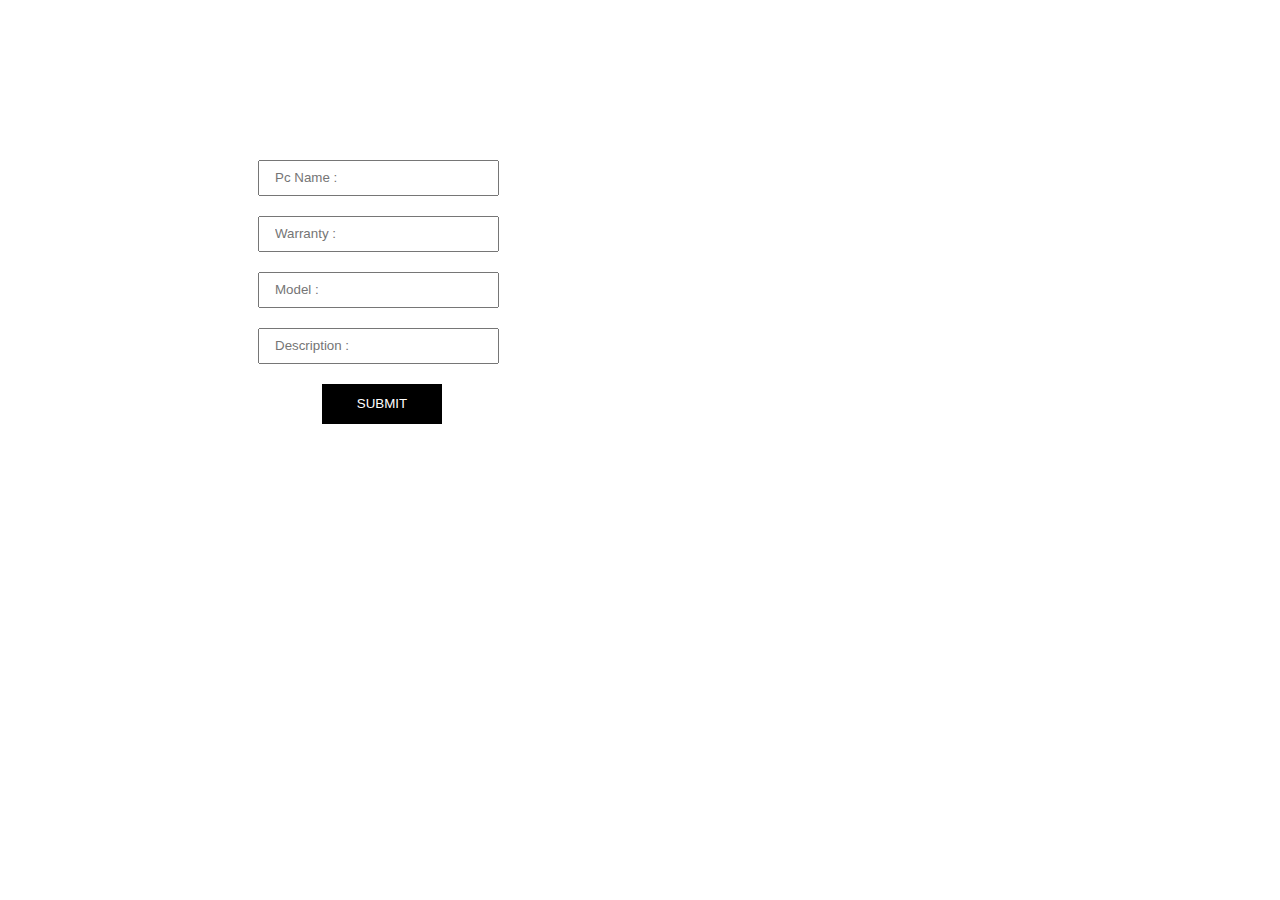
<file: index.html>
<!DOCTYPE html>
<html lang="en">

<head>
    <meta charset="UTF-8">
    <meta name="viewport" content="width=device-width, initial-scale=1.0">
    <title>Software</title>
    <link rel="stylesheet" href="index.css">
</head>

<body>
    <div class="contianer">

        <div class="col1">
            <div class="field">
                <input type="text" placeholder="Pc Name :" id="pcName">
            </div>
            <div class="field">
                <input type="text" placeholder="Warranty :" id="pcWarranty">
            </div>
            <div class="field">
                <input type="text" placeholder="Model :" id="pcModel">
            </div>
            <div class="field">
                <input type="text" placeholder="Description :" id="pcDescription">
            </div>
            <div class="primary-heading"><span id="result"></span></div>
            <button onclick="onSubmit()">SUBMIT</button>
        </div>
        <div class="col2">
            <p id="field1"></p>
        </div>
    </div>

    <!-- javascript -->
    <script>
        let pcs = []
        function onSubmit() {

            let pcName = document.getElementById("pcName").value;
            let pcWarranty = document.getElementById("pcWarranty").value;
            let pcModel = document.getElementById("pcModel").value;
            let pcDescription = document.getElementById("pcDescription").value;
            if (pcName === '' || pcWarranty === '' || pcModel === '' || pcDescription === '') {
                return document.getElementById('field1').innerHTML = 'No pcs found';
            }
            else {
                const items = [pcName, pcWarranty, pcModel, pcDescription];
                let Input = document.getElementById("field1").innerHTML = items;
            }

            const newPc =
            {
                name: pcName,
                warranty: pcWarranty,
                model: pcModel,
                description: pcDescription,
            }
            pcs.push(newPc);

        showinfo()


        }

       function showinfo(){
        console.log('work in progress', pcs);
       } 
    </script>

</body>

</html>
</file>
<file: index.css>
.contianer{
    display: flex;
    justify-content: space-between;
}
.col1{
    margin-left: 250px;
    margin-top: 12%;
}
.col2{
    margin-right: 250px;
    margin-top: 15%;
}
input{
    margin-bottom: 20px;
    width: 220px;
    height: 30px;
    padding-left: 15px;
}

button {
    height: 40px;
    width: 120px;
    border: none;
    background-color: black;
    color: white;
    cursor: pointer;  
    margin-left: 64px;  
}

button:hover {
    color: white;
    background-color: rgb(145, 136, 136);
}
</file>
